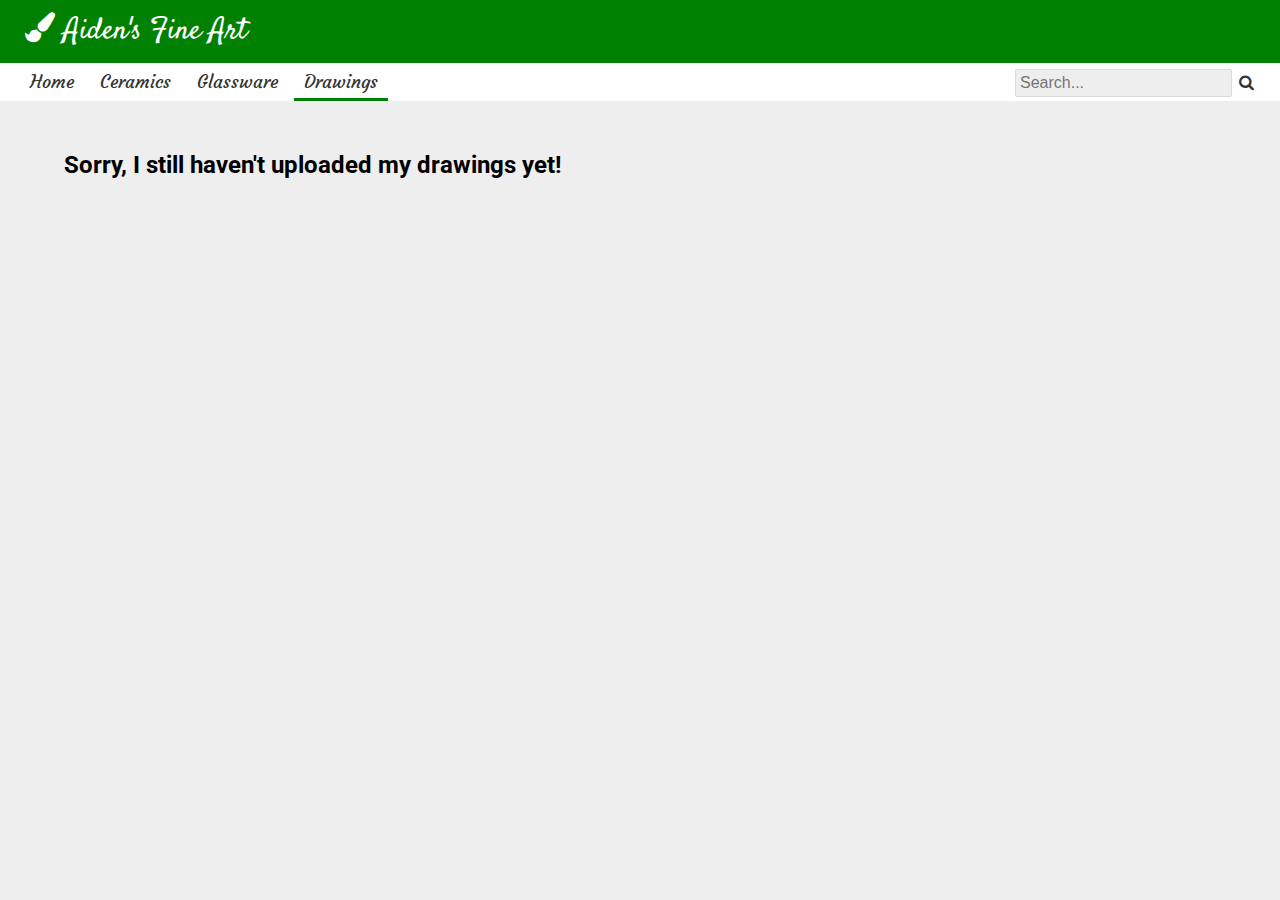
<file: drawings.html>
<!DOCTYPE html>
<html>
    <head>

        <meta charset="utf-8">
        <title>Aiden's Fine Drawings</title>

        <!-- Fonts -->
            <link href="https://fonts.googleapis.com/css?family=Courgette|Satisfy|Roboto" rel="stylesheet">

        <!-- Font Awesome -->
        <link rel="stylesheet" href="https://maxcdn.bootstrapcdn.com/font-awesome/4.7.0/css/font-awesome.min.css" media="screen">

        <!-- Custom Stylesheet -->
        <link rel="stylesheet" href="style.css" media="screen">

    </head>

    <body>
        <header>
            <a href="index.html"><h1 class="site-title"><i class="fa fa-paint-brush"></i> Aiden's Fine Art</h1></a>
            <nav class="navbar">
                <ul class="navlist">
                    <li class="navitem navlink"><a href="index.html">Home</a></li>
                    <li class="navitem navlink"><a href="ceramics.html">Ceramics</a></li>
                    <li class="navitem navlink"><a href="glassware.html">Glassware</a></li>
                    <li class="navitem navlink active"><a href="#">Drawings</a></li>
                    <li class="navitem navbar-search">
                        <input type="text" id="navbar-search-input" placeholder="Search...">
                        <button type="button" id="navbar-search-button"><i class="fa fa-search"></i></button>
                    </li>
                </ul>
            </nav>
        </header>

        <main class="piece-container">

            <h2>Sorry, I still haven't uploaded my drawings yet!</h2>

        </main>
    </body>

    <script src="main.js" charset="utf-8"></script>

</html>
</file>
<file: style.css>
body {
    font-family: Roboto, Helvetica, sans-serif;
    margin: 0;
    background-color: #eee;
}

a {
    text-decoration: none;
}

.site-title {
    margin: 0;
    padding: 10px 25px;
    font-family: 'Satisfy', cursive;
    font-size: 30px;
    font-weight: 100;
    background-color: green;
    color: #fff;
}

.navbar {
    font-family: 'Courgette', cursive;
    background-color: #fff;
    font-size: 18px;
    line-height: 22px;
}

.navlist {
    margin: 0 0 0 20px;
    padding: 0;
}

.navitem {
    display: inline-block;
}

a {
    color: #343434;
}

a:hover, a:focus {
    color: green;
}

a:focus {
    outline: none;
}

.navlink a {
    padding: 8px 10px;
    display: inline-block;
}

.navlink.active {
    box-shadow: inset 0 -3px green;
}

.navbar-search {
    float: right;
    margin-right: 20px;
    padding: 0;
    line-height: 38px;
}

#navbar-search-input {
    padding: 4px;
    font-size: 16px;
    background-color: #eee;
    border: 1px solid #dadada;
    border-radius: 2px;
}

#navbar-search-input:focus {
    outline: none;
    background-color: #fff;
}

#navbar-search-button {
    margin-left: -5px;
    font-size: 16px;
    background: none;
    border: none;
    color: #343434;
    cursor: pointer;
}

#navbar-search-button:hover {
    color: #319df6;
}

#navbar-search-button:focus {
    color: #319df6;
    outline: none;
}

.piece-container {
    margin: 30px 5%;
    display: flex;
    flex-wrap: wrap;
}

.piece {
    
    flex: 0 1 28%;
    display: flex;
    margin: 10px;
    border: 1px solid #dadada;
    border-radius: 2px;
    background-color: #fff;
    max-width: 425px;
}

.piece-blurb {
    margin: 0px 10px 15px 15px;
    padding: 0;
}

.piece-title {
    font-family: cursive;
    font-weight: bolder;
    font-size: 25px;
    margin: 0;
}

.piece-content {
    flex: 1 1 80%;
}

.piece-content img {
    padding: 10px;
    margin: 2px;
    width: 400px;
    height: 300px
}

/***** The CSS styling below is for the home/index page *****/


.site-title.home{
    font-size: 50px;
    text-align: center;
}

.navbar.home {
    text-align: center;
    font-size: 22px;
}

.about {
    margin: 50px;
}

.about-blurb-title {
    margin: 0;
}

.about-pic {
    margin: 0px 50px 10px 0px;
    width: 40%;
    min-width: 300px;
    max-width: 600px;
    border: solid;
    display: inline-block;
}

.about-blurb {
    width: 52%;
    font-size: 1.1em;

    display: inline-block;
    min-width: 300px;
    max-width: 1000px;
    vertical-align: top;
}

footer {
    display: block;
    text-align: center;
}
</file>
